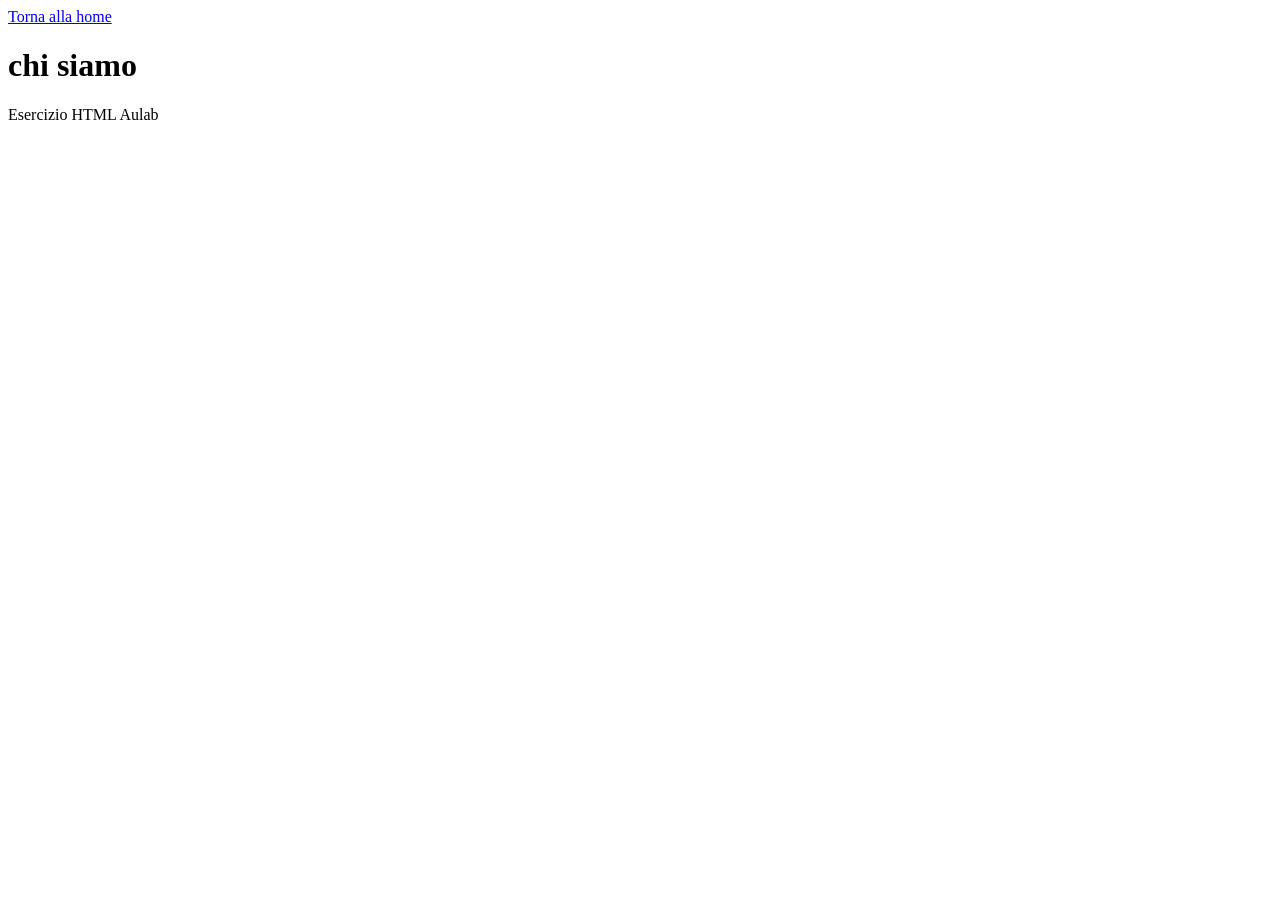
<file: chi_siamo.html>
<!DOCTYPE html>
<html lang="it">
<head>
    <meta charset="UTF-8">
    <meta name="viewport" content="width=device-width, initial-scale=1.0">
    <title>blog di cucina</title>
</head>
<body>

    <header>
        <nav>
            <a href="./foodblog.html">Torna alla home</a>
        </nav>
    </header>

    <main>
        <h1>chi siamo</h1>
    </main>

    <footer>
        <p>Esercizio HTML Aulab</p>
    </footer>

</body>
</html>
</file>
